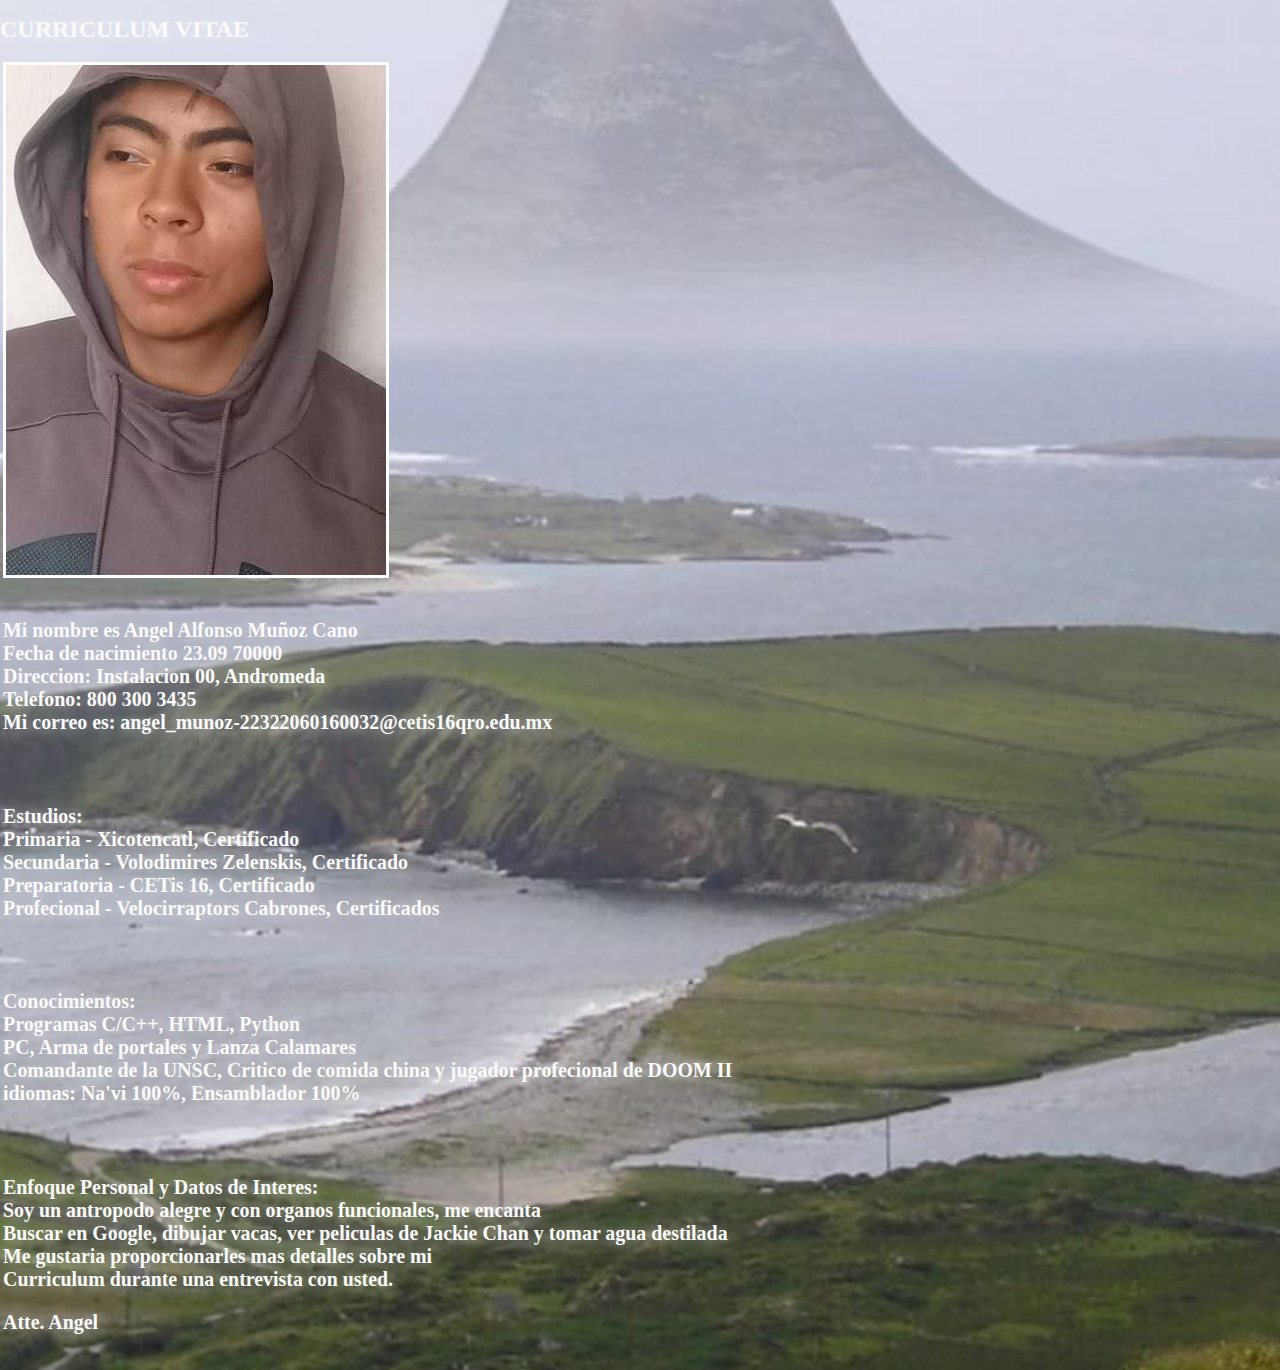
<file: index.html>
<!DOCTYPE html>

<HTML>
    <HEAD>
        <link rel="stylesheet" type="text/css" href="index.css">
        <TITLE>CURRICULUM VITAE</TITLE>
    </HEAD>

    <BODY>
    
        <table>
            <h1 class="texto-metalico" aling= "right"> CURRICULUM VITAE </h1>

            <tr>
                <!-- Columna de la imagen -->
                <td rowspan="1">
                <img src="Alfonso.jpeg" style="border: 3px solid rgb(255, 255, 255);" class="texto-metalico" width="380" height="510">
            </td>

            <tr>
                <!-- Primera columna a la derecha de la imagen -->
                <td class="texto-metalico">
                    <h5>
                        Mi nombre es Angel Alfonso Muñoz Cano <br>
                        Fecha de nacimiento 23.09 70000 <br>
                        Direccion: Instalacion 00, Andromeda <br>
                        Telefono: 800 300 3435 <br>
                        Mi correo es: angel_munoz-22322060160032@cetis16qro.edu.mx<br>
                    </h5>
                </td>
            </tr>
    
            <tr>
                <!-- Segunda columna a la derecha de la imagen -->
                <td class="texto-metalico">
                    <h5>
                        Estudios: <br>
                        Primaria - Xicotencatl, Certificado <br>
                        Secundaria - Volodimires Zelenskis, Certificado <br>
                        Preparatoria - CETis 16, Certificado <br>
                        Profecional - Velocirraptors Cabrones, Certificados <br>
                    </h5>
                </td>
            </tr>
    
            <tr>
                <!-- Tercera columna a la derecha de la imagen -->
                <td class="texto-metalico">
                    <h5>
                        Conocimientos: <br>
                        Programas C/C++, HTML, Python <br>
                        PC, Arma de portales y Lanza Calamares<br>
                        Comandante de la UNSC, Critico de comida china y jugador profecional de DOOM II <br> 
                        idiomas: Na'vi 100%, Ensamblador 100%<br>
                    </h5>
                </td>
            </tr>
    
            <tr>
                <!-- Cuarta columna a la derecha de la imagen -->
                <td class="texto-metalico">
                    <h5>
                        Enfoque Personal y Datos de Interes: <br>
                        Soy un antropodo alegre y con organos funcionales, me encanta <br> 
                        Buscar en Google, dibujar vacas, ver peliculas de Jackie Chan y tomar agua destilada<br>
                        Me gustaria proporcionarles mas detalles sobre mi <br>
                        Curriculum durante una entrevista con usted. <br>
                        <p aling= "center"> Atte. Angel </p>
                    </h5>
                </td>
            </tr>

            <style>
                .texto-metalico {
                    font-family: 'Arial Rounded MT Bold';
                    color: rgb(250, 250, 250); /* Color de texto blanco con opacidad */
                    text-shadow: 0px 0px 15px rgba(255, 255, 255, 0.5), /* Sombra exterior blanca con opacidad */
                                0px 5px 15px rgba(255, 255, 255, 0.2); /* Sombra interior blanca con opacidad */
                    font-size: 24px;
                    text-align: left;
                }
            </style>

        </table>
    </BODY>
</HTML>
</file>
<file: index.css>
body{
    margin: 0;
    padding: 0;
    background: url(anillo2.jpeg);   
    background-size: cover;
    background-position: center;
    font-family: sans-serif;
}
</file>
